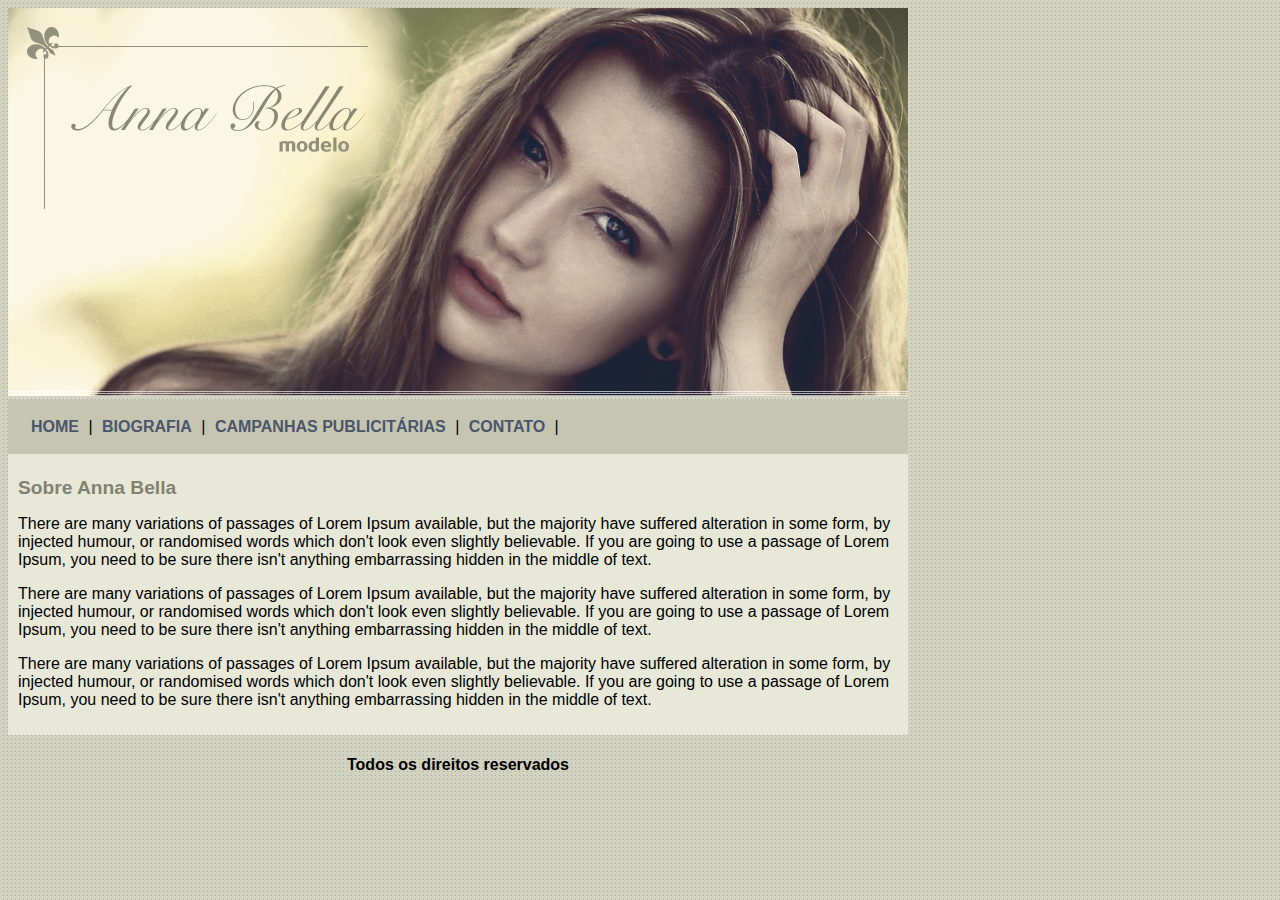
<file: index.html>
<!DOCTYPE html>
<html>

    <head>
        <title>Anna Bella Oficial</title>

        <meta charset="utf-8">

        <link rel="stylesheet" type="text/css" href="estilos.css">

    </head>

    <body>

        <div id="principal">
            <img src="imagens/capa.png" alt="">
        </div>

        <div id="menu">

            <a href="index.html">HOME</a> |
            <a href="biografia.html">BIOGRAFIA</a> |
            <a href="campanhas-publicitarias.html">CAMPANHAS PUBLICITÁRIAS</a> |
            <a href="contato.html">CONTATO</a> |

        </div>


        <div id="conteudo">
            <h1>Sobre Anna Bella</h1>
            <p>
                There are many variations of passages of Lorem Ipsum available, but the majority have suffered alteration in some form, by injected humour, or randomised words which don't look even slightly believable. If you are going to use a passage of Lorem Ipsum, you need to be sure there isn't anything embarrassing hidden in the middle of text.
            </p>

            <p>
                There are many variations of passages of Lorem Ipsum available, but the majority have suffered alteration in some form, by injected humour, or randomised words which don't look even slightly believable. If you are going to use a passage of Lorem Ipsum, you need to be sure there isn't anything embarrassing hidden in the middle of text.
            </p>

            <p>
                There are many variations of passages of Lorem Ipsum available, but the majority have suffered alteration in some form, by injected humour, or randomised words which don't look even slightly believable. If you are going to use a passage of Lorem Ipsum, you need to be sure there isn't anything embarrassing hidden in the middle of text.
            </p>
        </div>

        <div class="centralizar">
            <h4 style="color: black;">
            Todos os direitos reservados
            </h4>
        </div>
    </body>

</html>
</file>
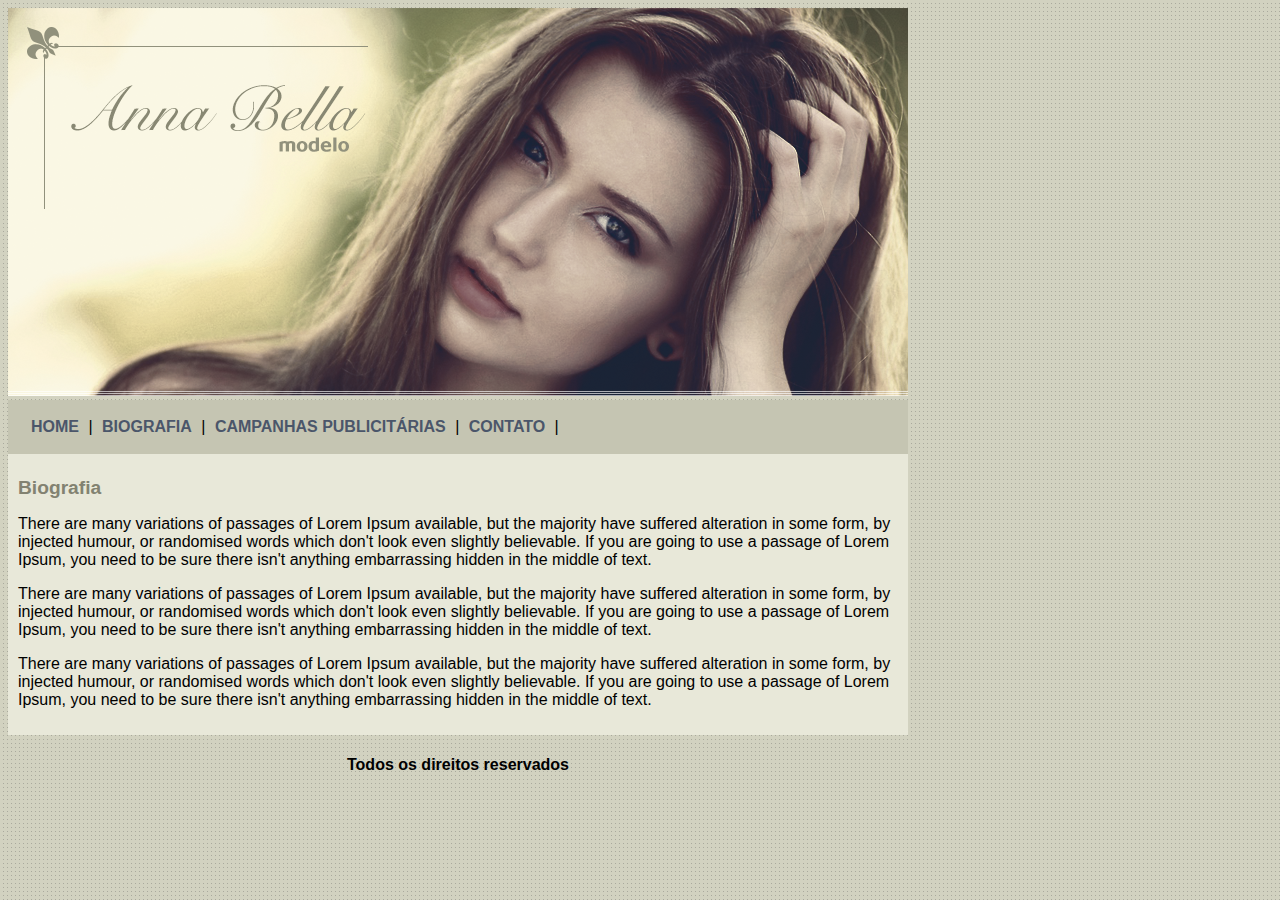
<file: biografia.html>
<!DOCTYPE html>
<html>

    <head>
        <title>Anna Bella - Biografia</title>

        <meta charset="utf-8">

        <link rel="stylesheet" type="text/css" href="estilos.css">

    </head>

    <body>

        <div id="principal">
            <img src="imagens/capa.png" alt="">
        </div>

        <div id="menu">

            <a href="index.html">HOME</a> |
            <a href="biografia.html">BIOGRAFIA</a> |
            <a href="campanhas-publicitarias.html">CAMPANHAS PUBLICITÁRIAS</a> |
            <a href="contato.html">CONTATO</a> |

        </div>


        <div id="conteudo">
            <h1>Biografia</h1>
            <p>
                There are many variations of passages of Lorem Ipsum available, but the majority have suffered alteration in some form, by injected humour, or randomised words which don't look even slightly believable. If you are going to use a passage of Lorem Ipsum, you need to be sure there isn't anything embarrassing hidden in the middle of text.
            </p>

            <p>
                There are many variations of passages of Lorem Ipsum available, but the majority have suffered alteration in some form, by injected humour, or randomised words which don't look even slightly believable. If you are going to use a passage of Lorem Ipsum, you need to be sure there isn't anything embarrassing hidden in the middle of text.
            </p>

            <p>
                There are many variations of passages of Lorem Ipsum available, but the majority have suffered alteration in some form, by injected humour, or randomised words which don't look even slightly believable. If you are going to use a passage of Lorem Ipsum, you need to be sure there isn't anything embarrassing hidden in the middle of text.
            </p>
        </div>

        <div class="centralizar">
            <h4 style="color: black;">
            Todos os direitos reservados
            </h4>
        </div>
    </body>

</html>
</file>
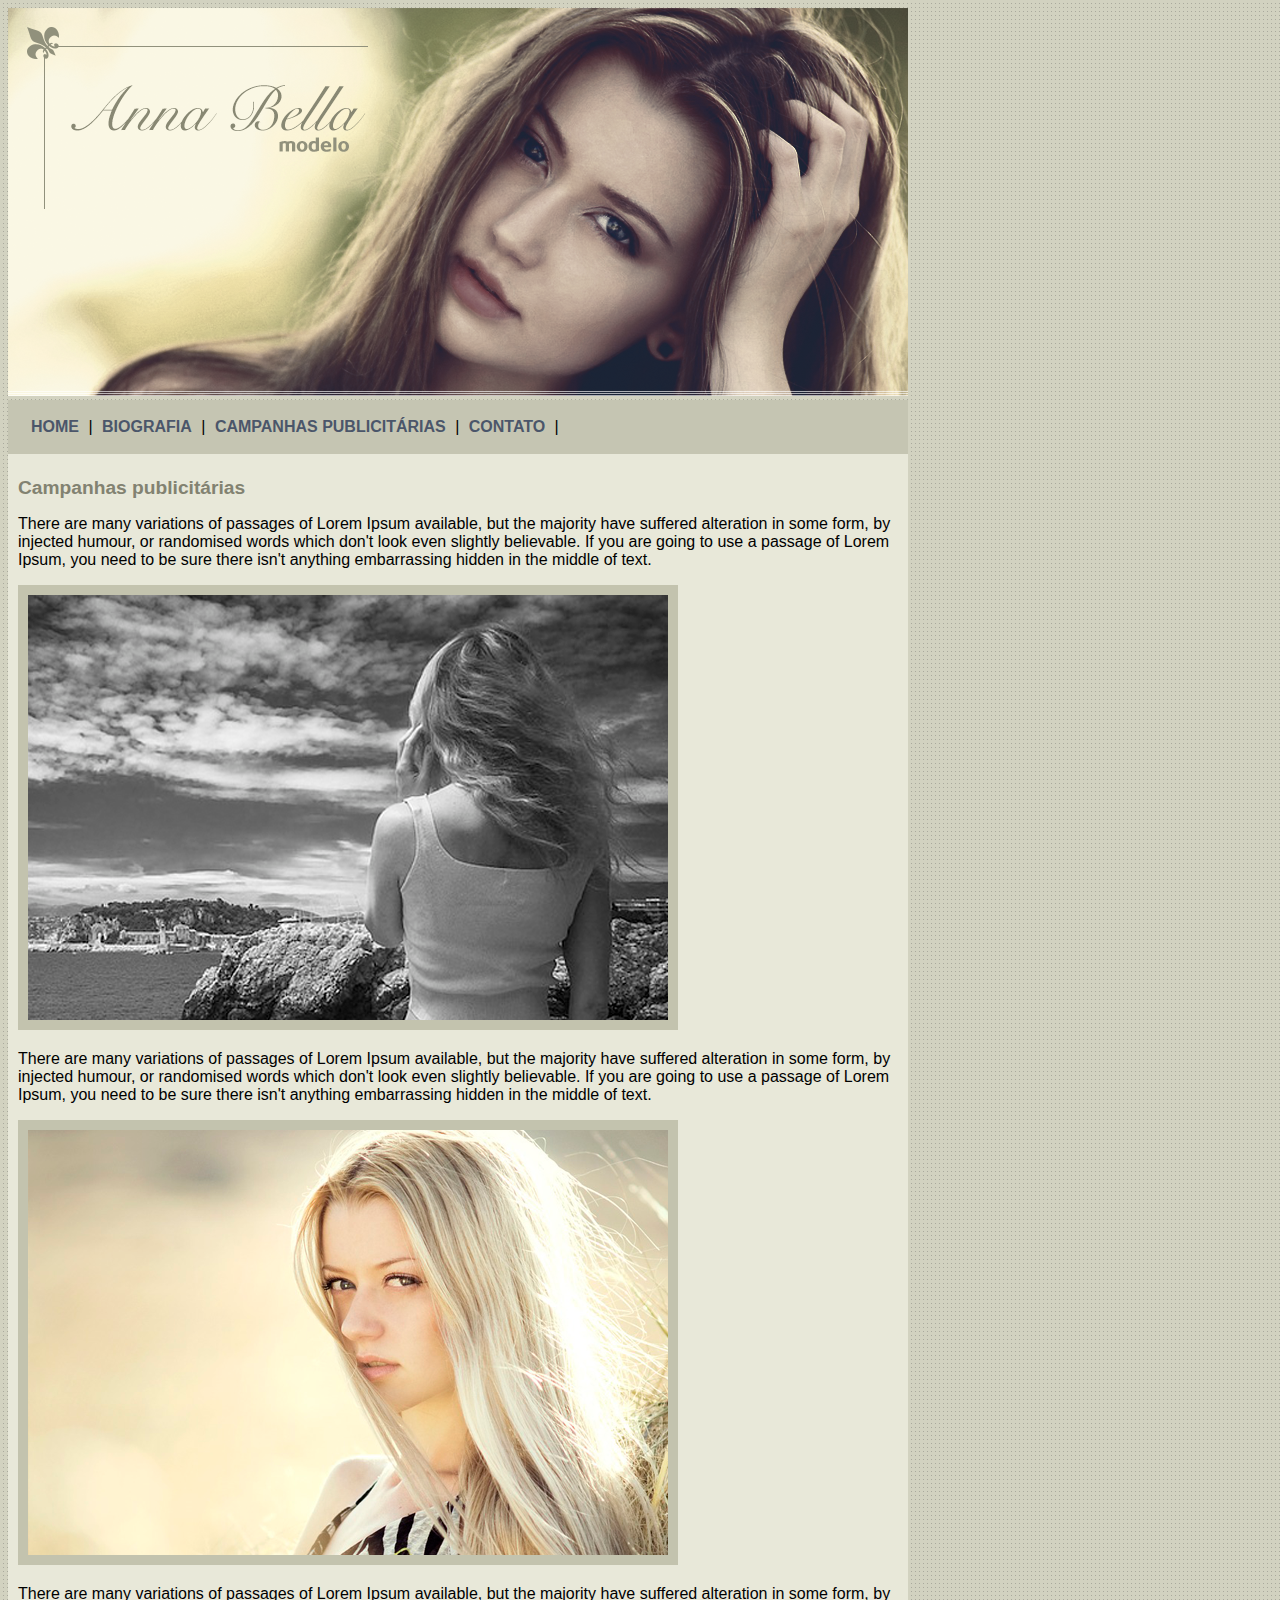
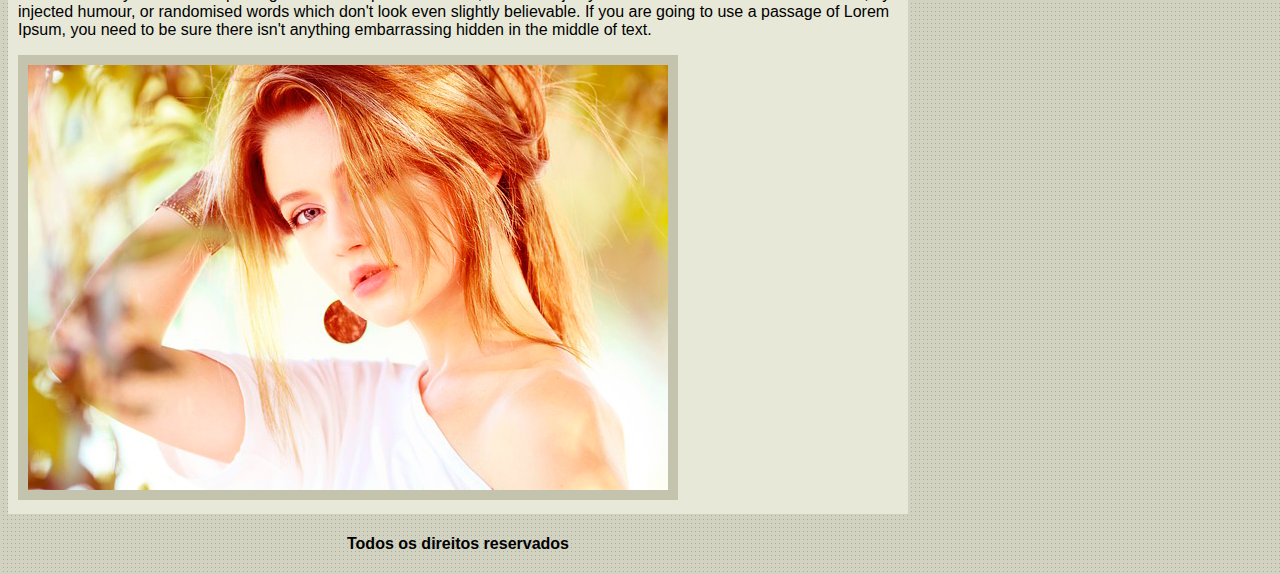
<file: campanhas-publicitarias.html>
<!DOCTYPE html>
<html>

    <head>
        <title>Anna Bella - Campanhas publicitárias</title>

        <meta charset="utf-8">

        <link rel="stylesheet" type="text/css" href="estilos.css">

    </head>

    <body>

        <div id="principal">
            <img src="imagens/capa.png" alt="">
        </div>

        <div id="menu">

            <a href="index.html">HOME</a> |
            <a href="biografia.html">BIOGRAFIA</a> |
            <a href="campanhas-publicitarias.html">CAMPANHAS PUBLICITÁRIAS</a> |
            <a href="contato.html">CONTATO</a> |

        </div>


        <div id="conteudo">
            <h1>Campanhas publicitárias</h1>
            <p>
                There are many variations of passages of Lorem Ipsum available, but the majority have suffered alteration in some form, by injected humour, or randomised words which don't look even slightly believable. If you are going to use a passage of Lorem Ipsum, you need to be sure there isn't anything embarrassing hidden in the middle of text.
            </p>

            <img src="imagens/foto1.png" alt="" class="img-campanha">

            <p>
                There are many variations of passages of Lorem Ipsum available, but the majority have suffered alteration in some form, by injected humour, or randomised words which don't look even slightly believable. If you are going to use a passage of Lorem Ipsum, you need to be sure there isn't anything embarrassing hidden in the middle of text.
            </p>

            <img src="imagens/foto2.png" alt="" class="img-campanha">

            <p>
                There are many variations of passages of Lorem Ipsum available, but the majority have suffered alteration in some form, by injected humour, or randomised words which don't look even slightly believable. If you are going to use a passage of Lorem Ipsum, you need to be sure there isn't anything embarrassing hidden in the middle of text.
            </p>

            <img src="imagens/foto3.png" alt="" class="img-campanha">

        </div>

        <div class="centralizar">
            <h4 style="color: black;">
            Todos os direitos reservados
            </h4>
        </div>
    </body>

</html>
</file>
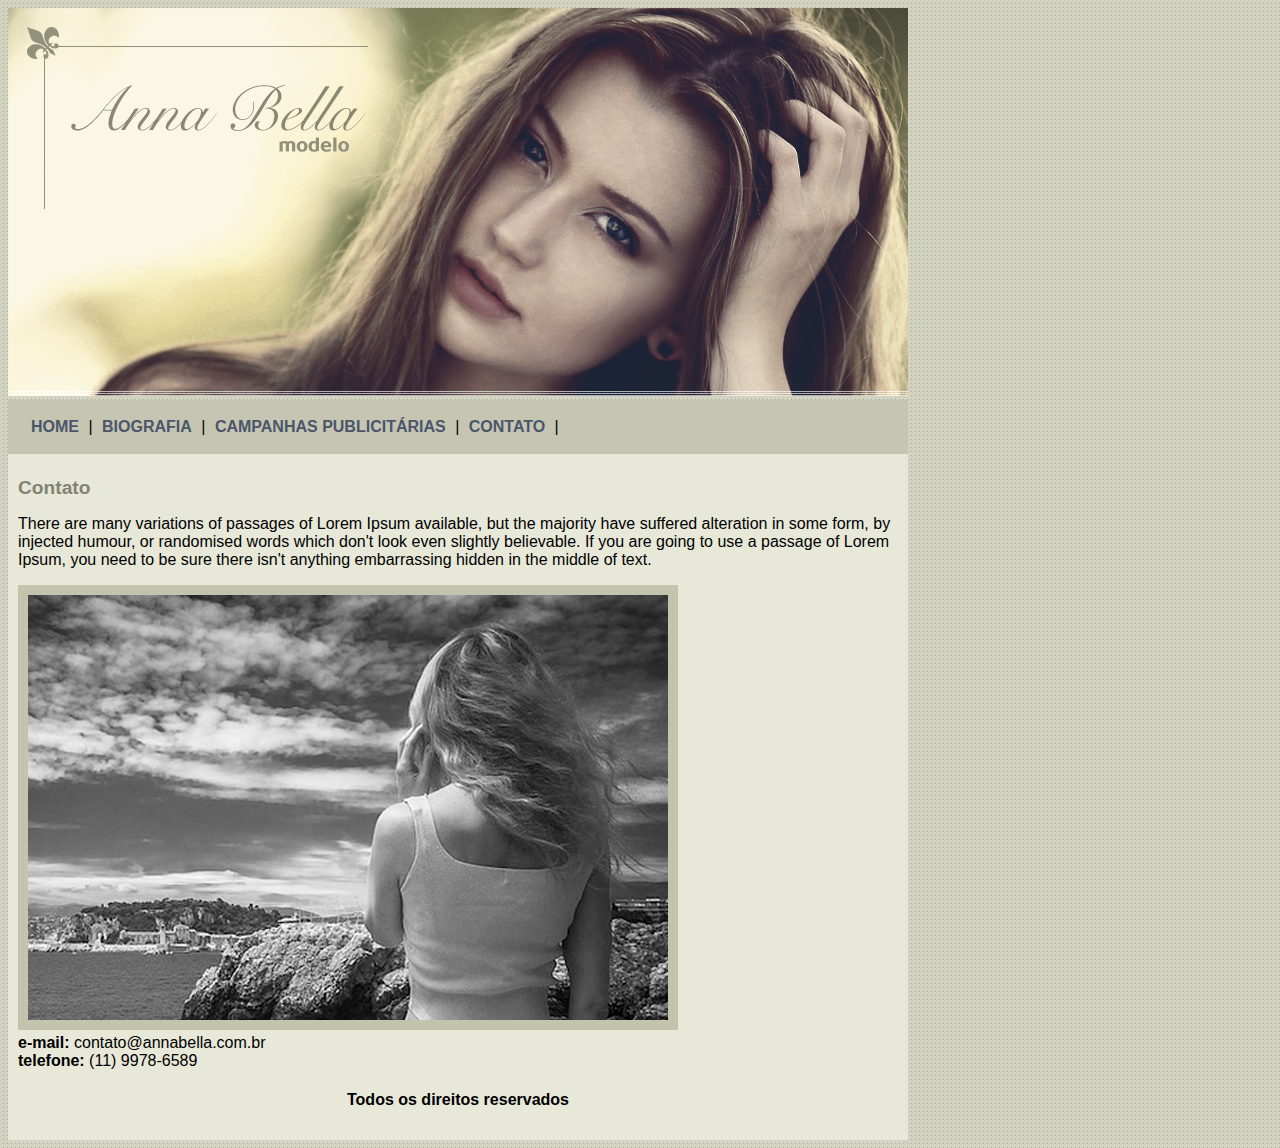
<file: contato.html>
<!DOCTYPE html>
<html>

    <head>
        <title>Anna Bella - Contato</title>

        <meta charset="utf-8">

        <link rel="stylesheet" type="text/css" href="estilos.css">

    </head>

    <body>

        <div id="principal">
            <img src="imagens/capa.png" alt="">
        </div>

        <div id="menu">

            <a href="index.html">HOME</a> |
            <a href="biografia.html">BIOGRAFIA</a> |
            <a href="campanhas-publicitarias.html">CAMPANHAS PUBLICITÁRIAS</a> |
            <a href="contato.html">CONTATO</a> |

        </div>


        <div id="conteudo">
            <h1>Contato</h1>
            <p>
                There are many variations of passages of Lorem Ipsum available, but the majority have suffered alteration in some form, by injected humour, or randomised words which don't look even slightly believable. If you are going to use a passage of Lorem Ipsum, you need to be sure there isn't anything embarrassing hidden in the middle of text.
            </p>

            <img src="imagens/foto1.png" alt="" class="img-campanha">

            <div>
                <strong>e-mail:</strong>  contato@annabella.com.br <br>
                <strong>telefone:</strong> (11) 9978-6589
            </div>

            <div class="centralizar">
                <h4 style="color: black;">
                Todos os direitos reservados
                </h4>
            </div>
    </body>

</html>
</file>
<file: estilos.css>
/*
#menu{
    background-color: lightgray;
    color:lightslategray;
}

h3{
    color: gray;
}

.centralizar{
    text-align: center;
}
*/

body{
    background: #d2d2c1 url('imagens/fundo.png');
    font: 16px Arial, Helvetica, sans-serif;
    width: 900px;
}

#principal{
    /*border: 1px solid red;*/
    width: 900px;
}

#menu{
    background: #c5c5b2;
    padding: 18px;
}

#conteudo{
    background: #e8e8d9;
    padding: 10px;
}

a{
    color: #4b566a;
    text-decoration: none;
    font-weight: bold;
    /* border: 1px solid red; */
    padding: 5px;
}

.centralizar{
    text-align: center;
}

h1{
    color: #828271;
    font-size: 1.2em;
}

.img-campanha{
    border: 10px solid #c3c3ae;
    font-size: 1.2em;
}
</file>
